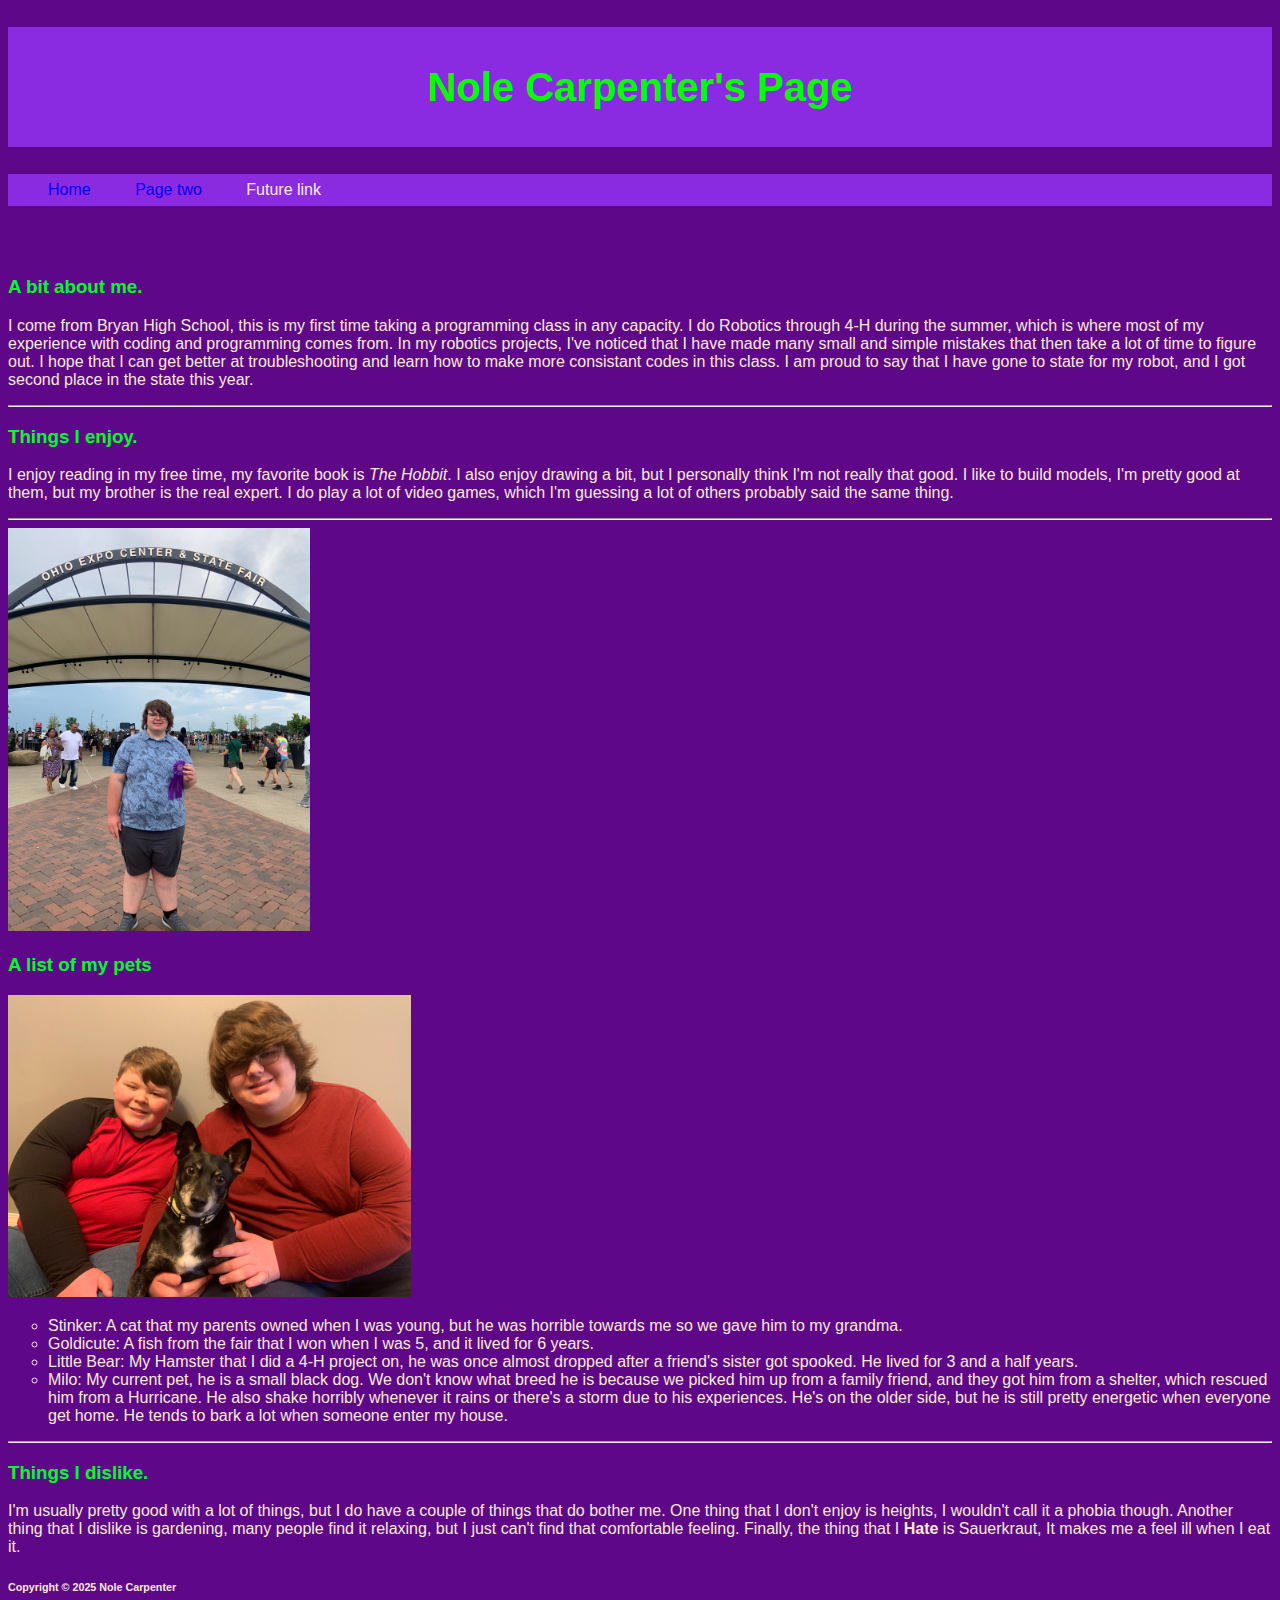
<file: index.html>
<!DOCTYPE html>

<html lang="en">

    <head>
        <meta charset="utf-8">
            <meta name="page description" content="This is my personal page assignment">
                <meta name="keywords" content="Nole Carpenter, site, website">
                    <link rel="stylesheet" href="mystylesheet.css">
                        <title>Nole Carpenter's Page</title>
    </head>

    <body>
        <header>
            <h1>Nole Carpenter's Page</h1>
        </header>

            <nav>
                <ul>
                    <li><a href="index.html" title="home page">Home</a></li>
                    <li><a href="page2.html" title="second page">Page two</a></li>
                    <li>Future link</li>
                </ul>
            </nav>
        <br><br>
        <main>
                <div id="aboutme">
                    <h3>A bit about me.</h3>

                        <p>I come from Bryan High School, this is my first time taking a programming class in any capacity.
                            <span id="Roboticsactivities">I do Robotics through 4-H during the summer, which is where most of my experience with coding and programming comes from.
                            In my robotics projects, I've noticed that I have made many small and simple mistakes that then take a lot of time to figure out. 
                            I hope that I can get better at troubleshooting and learn how to make more consistant codes in this class.
                            I am proud to say that I have gone to state for my robot,
                            and I got second place in the state this year.</span>
                        </p>
                
                </div>

            <hr>

            <h3>Things I enjoy.</h3>

                <p> I enjoy reading in my free time, my favorite book is <em>The Hobbit</em>.
                    I also enjoy drawing a bit, but I personally think I'm not really that good.
                    I like to build models, I'm pretty good at them, but my brother is the real expert.
                    I do play a lot of video games, 
                    which I'm guessing a lot of others probably said the same thing.
                </p>

            <hr>

            <img src="IMG_8071.jpg" alt="A picture of me at the Ohio State Fair after winning second place in robotics." height="403" width="302">

            <h3>A list of my pets</h3>

                 <!--I'll put a picture of my dog here.-->
                    <img src="IMG_4400.jpg" alt="A picture of Me, my brother, and our dog" height="302" width="403">

                <ul>
                    <li>Stinker: A cat that my parents owned when I was young,
                    but he was horrible towards me so we gave him to my grandma.
                    </li>                

                    <li>Goldicute: A fish from the fair that I won when I was 5, and it lived for 6 years.</li>

                    <li>Little Bear: My Hamster that I did a 4-H project on, 
                        he was once almost dropped after a friend's sister got spooked.
                        He lived for 3 and a half years.
                    </li>

                    <li>Milo: My current pet, he is a small black dog. 
                        We don't know what breed he is because we picked him up from a family friend, 
                        and they got him from a shelter, which rescued him from a Hurricane.
                        He also shake horribly whenever it rains or there's a storm due to his experiences.
                    He's on the older side, but he is still pretty energetic when everyone get home.
                    He tends to bark a lot when someone enter my house.
                    </li>    
                </ul>
            
                <hr>

                <h3>Things I dislike.</h3>

                <p>I'm usually pretty good with a lot of things, but I do have a couple of things that do bother me.
                    One thing that I don't enjoy is heights, I wouldn't call it a phobia though.
                    Another thing that I dislike is gardening, many people find it relaxing, but I just can't find that comfortable feeling.
                    Finally, the thing that I <strong>Hate</strong> is Sauerkraut, It makes me a feel ill when I eat it.
                </p>

    
        </main>

            <footer>
                <h6> Copyright &copy; 2025 Nole Carpenter</h6>
            </footer>
    </body>

    <!--Checked for valid coding, no errors were found.-->

</html>
</file>
<file: mystylesheet.css>
h1 {
    color:rgb(3, 255, 3);
    background-color: blueviolet;
    line-height: 1em;
    text-align: center;
    font: bold 2.5em/3em italic Arial, Helvetica, sans-serif
    
}

a:visited {
    color:blue
    
}

h3 {
    color:rgb(0, 255, 42)
    
}

ul { list-style-type: circle;
     list-style-position: outside;

}

h1,
h2,
h3,
h4,
h5,
h6 {
    font-family:Arial, Helvetica, sans-serif
}
body {
    background-color: rgb(94, 8, 137);
    color:antiquewhite;
    font-family: Arial, Helvetica, sans-serif;
    font-size: 1em;
    font-style: normal;
    font-weight: normal;
}

nav
{
    background-color: blueviolet;
    line-height: 2em;
    display: block;
}

nav li
{
    display: inline;
    padding-right: 40px;
    list-style-type: none;
}

nav a:link
{
    text-decoration:none;
}

nav a:visited
{
    text-decoration: none;
}

nav a:hover
{
    text-decoration: underline;
}

nav a:active
{
   color:crimson; 
}
</file>
